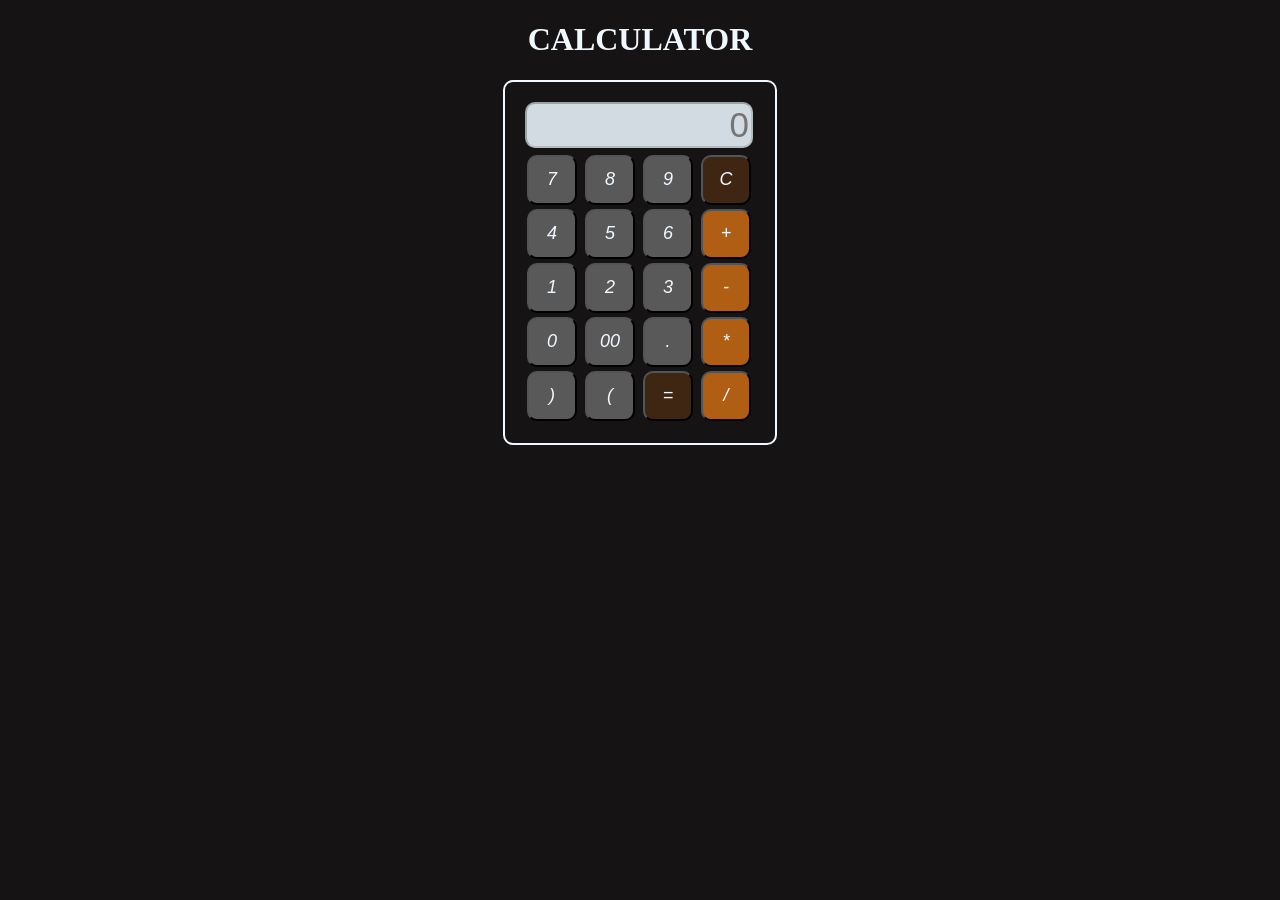
<file: index.html>
<!DOCTYPE html>
<html lang="en">
<head>
    <meta charset="UTF-8">
    <meta name="viewport" content="width=device-width, initial-scale=1.0">
    <title>Basic Calculator</title>
    <link rel="stylesheet" href="calculator.css">
</head>
<body style="background-color: rgb(21, 19, 19); color: aliceblue;">
   

    <h1> <center>CALCULATOR<center> </h1>
    <div class="calculator">

   
        <input type="text" id="screen" class="screen" disabled placeholder="0" />
  
        <br/>
        <button onclick="press(7)">7</button>
        <button onclick="press(8)">8</button>
        <button onclick="press(9)">9</button>
        <button onclick="clearScreen()" class="special">C</button>
     
        <br/>
        <button onclick="press(4)">4</button>
        <button onclick="press(5)">5</button>
        <button onclick="press(6)">6</button>
        <button onclick="press('+')" class="orange" >+</button>
  
        <br/>
        <button onclick="press(1)">1</button>
        <button onclick="press(2)">2</button>
        <button onclick="press(3)">3</button>
        <button onclick="press('-')" class="orange" >-</button>
 
        <br/>
        <button onclick="press(0)">0</button>
        <button onclick="press('00')">00</button>
        <button onclick="press('.')">.</button>
        <button onclick="press('*')" class="orange" >*</button>

        <br>
        <button onclick="press('(')"> )</button>
        <button onclick="press(')')"> (</button>
        <button onclick="calculate()" class="special">=</button>
        <button onclick="press('/')" class="orange" >/</button>
    </div>


    <script src="calculator.js"></script>
</body>
</html>
</file>
<file: calculator.css>
body{
    font-variant: Arial, sans-serif;
}

button{
    width: 50px;
    height: 50px;
    font-size: large;
    background-color: rgba(169, 169, 169, 0.471);
    cursor: pointer;
    margin: 2px;
    border-radius: 10px;
    color: aliceblue;
    font-style: italic;
}

button:hover{
    background-color: rgba(228, 202, 202, 0.675);
    color: rgb(0, 0, 0);
}

.screen{
    width: 220px;
    height: 40px;
    font-size: 35px;
    text-align: right;
    margin-bottom: 5px;
   
}

.orange{
    background-color: rgb(177, 94, 21);
    
}

.orange:hover{
    background-color: rgb(242, 164, 122);
}

#screen{
    border-radius: 10px;
    background-color: rgb(210, 219, 225);
    color: rgb(0, 0, 0);
}

.special{
    background-color: #583214a0;
}

.calculator{
    border: 2px solid;
    border-radius: 10px;
    padding: 20px;
    width: 230px;
    margin: 0 auto;
    background-color: #00000000;
}
</file>
